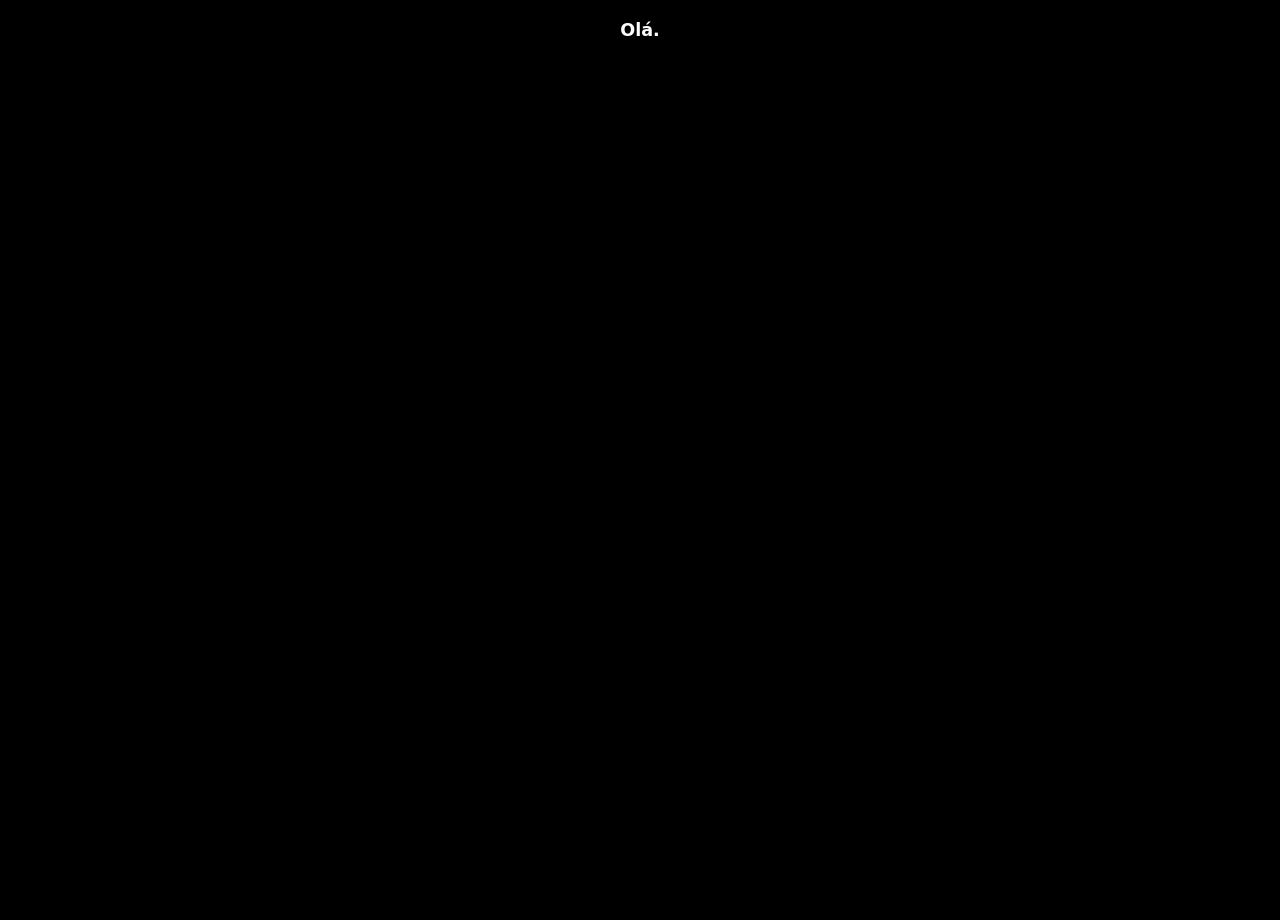
<file: index.html>
<!doctype html>
<html lang="en">
  <head>
    <meta charset="UTF-8" />
    <meta name="viewport" content="width=device-width, initial-scale=1.0" />
    <title>Start</title>
    <link rel="stylesheet" href="style.css" />
  </head>
  <body>
    <div id="introduction" class="show">
      <p id="l1" class="hidden">Olá.</p>
      <p id="l2" class="hidden">Este não é um teste de inteligência.</p>
      <p id="l3" class="hidden">É um teste de observação.</p>
      <p id="l4" class="hidden">
        Não procure respostas difíceis antes de compreender as fáceis.
      </p>
      <p id="l5" class="hidden">Tudo começa com uma única pergunta.</p>
    </div>

    <div id="question" class="hidden">
      <h1>Qual a cor do céu?</h1>

      <form class="response" id="response-form">
        <input type="text" placeholder="Sua resposta..." id="response-input" />
        <button type="submit">
          <svg
            xmlns="http://www.w3.org/2000/svg"
            height="24px"
            viewBox="0 -960 960 960"
            width="24px"
            fill="#2c292a"
          >
            <path
              d="M440-160v-487L216-423l-56-57 320-320 320 320-56 57-224-224v487h-80Z"
            />
          </svg>
        </button>
      </form>
    </div>
    <script src="index.js"></script>
  </body>
</html>
</file>
<file: style.css>
/* =========================
   RESET + BASE
========================= */
* {
  margin: 0;
  padding: 0;
  box-sizing: border-box;
  font-family:
    system-ui,
    -apple-system,
    BlinkMacSystemFont,
    "Segoe UI",
    Roboto,
    Oxygen,
    Ubuntu,
    Cantarell,
    "Open Sans",
    "Helvetica Neue",
    sans-serif;
}

body {
  background: #000;
  color: #fff;
  font-size: 1.1rem;
  min-height: 100vh;
}

/* =========================
   UTILITÁRIOS DE ANIMAÇÃO
========================= */
.hidden {
  opacity: 0;
}

.show {
  opacity: 1;
}

.hidden,
.show {
  transition:
    opacity 0.6s ease,
    transform 0.6s ease;
}

/* =========================
   INTRO / TEXTO CENTRAL
========================= */
#introduction {
  text-align: center;
  margin-top: 20px;
  font-weight: 600;
}

h1 {
  position: absolute;
  inset: 0;
  display: grid;
  place-items: center;
  text-align: center;
}

/* =========================
   COMPONENTE: RESPONSE BAR
   (REUTILIZÁVEL)
========================= */
.response {
  position: fixed;
  left: 50%;
  bottom: 10dvh;
  transform: translateX(-50%);

  display: flex;
  align-items: center;
  gap: 8px;

  width: min(420px, 90%);
  height: 56px;

  padding: 6px;
  border-radius: 999px;

  background: rgba(44, 41, 42, 0.95);
  backdrop-filter: blur(8px);

  box-shadow: 0 10px 30px rgba(0, 0, 0, 0.6);
}

/* INPUT DO COMPONENTE */
.response > input {
  flex: 1;
  height: 100%;

  border: none;
  outline: none;

  padding: 0 16px;

  font-size: 1rem;

  border-radius: 999px;

  background: transparent;
  color: #f1f1f1;
}

/* PLACEHOLDER */
.response > input::placeholder {
  color: rgba(255, 255, 255, 0.5);
}

/* BOTÃO DO COMPONENTE */
.response > button {
  width: 44px;
  height: 44px;

  border: none;
  border-radius: 50%;

  cursor: pointer;

  display: grid;
  place-items: center;

  background: #eae9ea;
  color: #2c292a;

  transition:
    transform 0.15s ease,
    background 0.2s ease;
}

.response > button:hover {
  transform: scale(1.05);
}

.response > button:active {
  transform: scale(0.95);
}

/* SVG dentro do botão */
.response svg {
  width: 20px;
  height: 20px;
  fill: currentColor;
}

/* =========================
   RESPONSIVO
========================= */
@media (max-width: 480px) {
  .response {
    height: 52px;
  }

  .response > button {
    width: 40px;
    height: 40px;
  }
}
</file>
